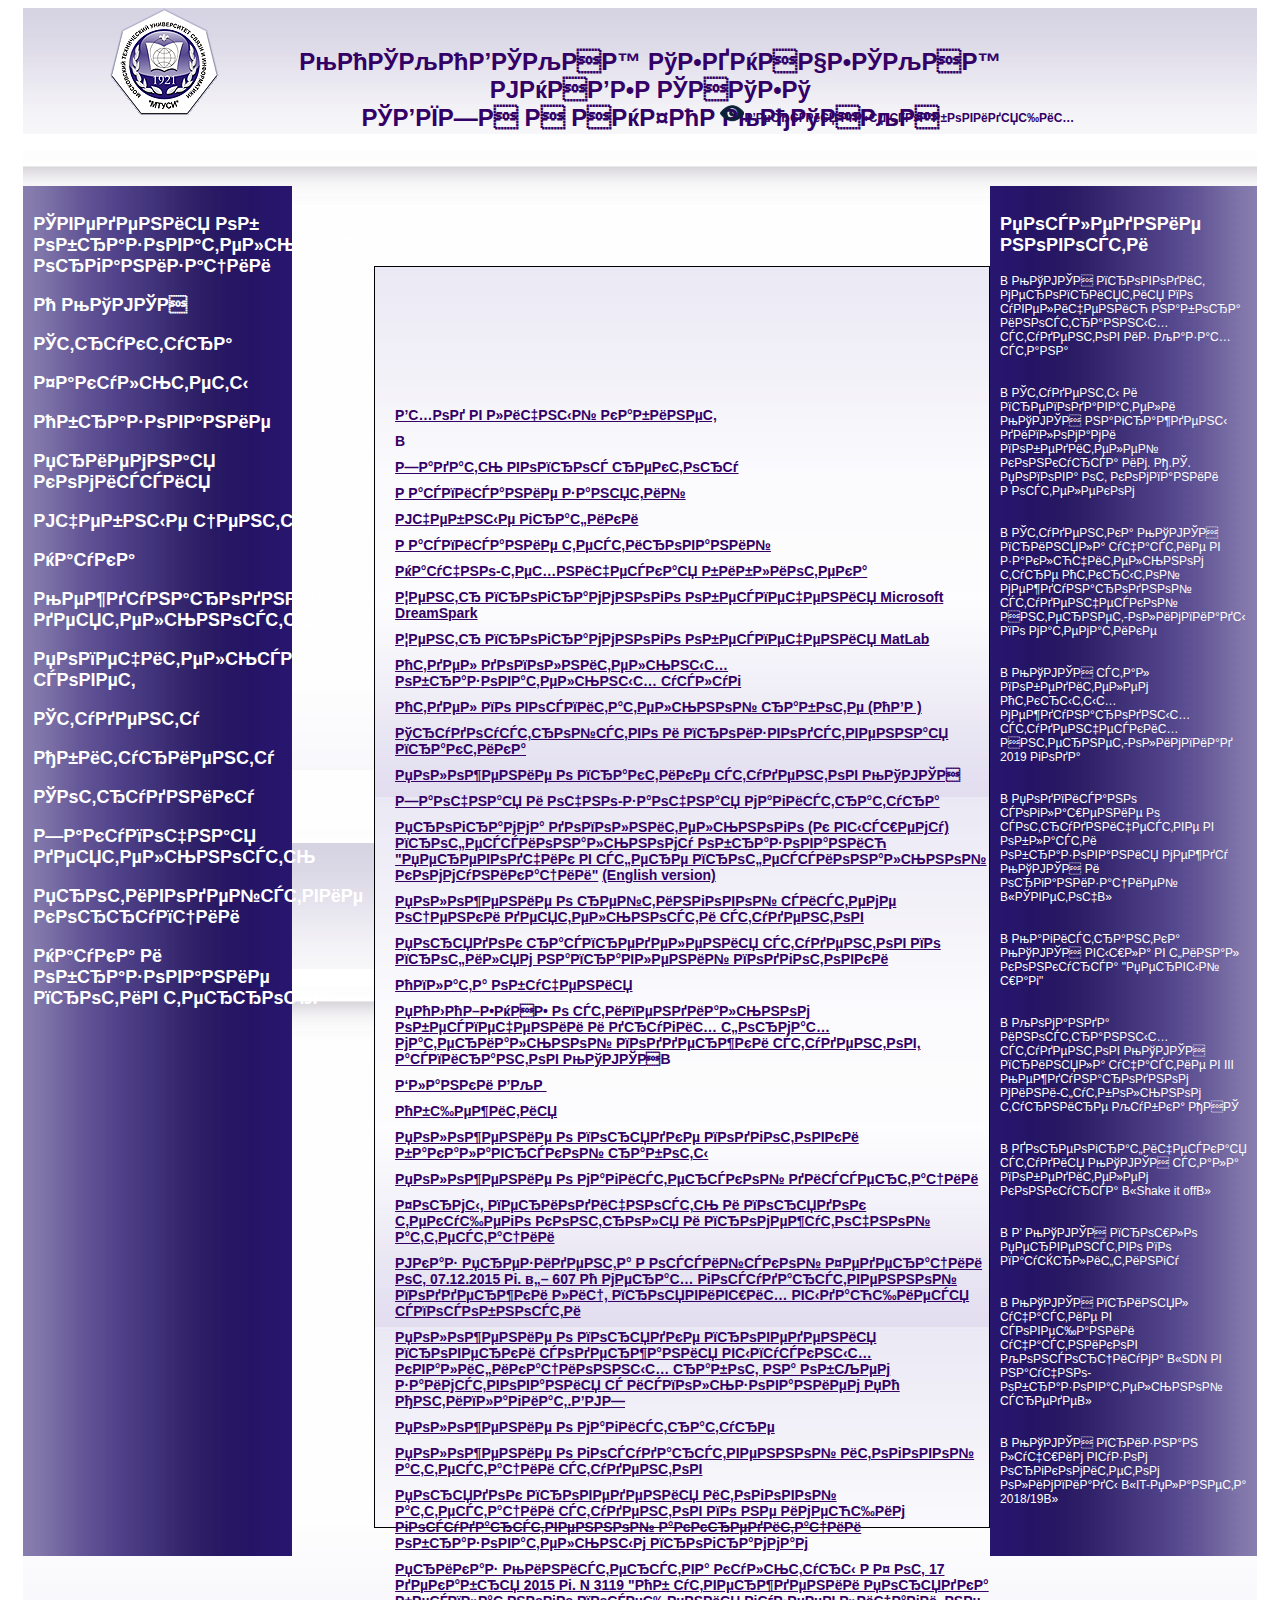
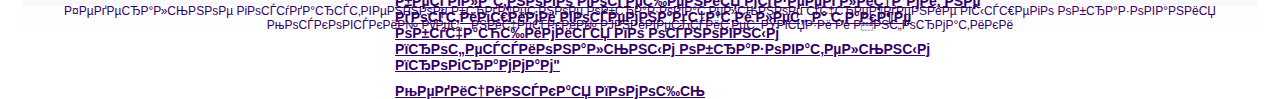
<file: community/student/index.html>
<!DOCTYPE html PUBLIC "-//W3C//DTD XHTML 1.0 Transitional//EN" "http://www.w3.org/TR/xhtml1/DTD/xhtml1-transitional.dtd">
<html xmlns="http://www.w3.org/1999/xhtml">
    <head>
        <meta http-equiv="Content-Type" content="text/html; charset=windows-1251" />
        <meta http-equiv="X-UA-Compatible" content="IE=EmulateIE8" />
        
        
        
        <meta http-equiv="cache-control" content="max-age=0" />
        <meta http-equiv="cache-control" content="no-cache" />
        <meta http-equiv="expires" content="0" />
        <meta http-equiv="expires" content="Tue, 01 Jan 1980 1:00:00 GMT" />
        <meta http-equiv="pragma" content="no-cache" />
        
        
        
        <link rel="stylesheet" href="../../style.css" type="text/css" />
        <title>Московский Технический Университет Связи и Информатики</title>
        
        <!-- Yandex.Metrika counter --> <script type="text/javascript"> (function (d, w, c) { (w[c] = w[c] || []).push(function() { try { w.yaCounter36386050 = new Ya.Metrika({ id:36386050, clickmap:true, trackLinks:true, accurateTrackBounce:true, webvisor:true, trackHash:true }); } catch(e) { } }); var n = d.getElementsByTagName("script")[0], s = d.createElement("script"), f = function () { n.parentNode.insertBefore(s, n); }; s.type = "text/javascript"; s.async = true; s.src = "https://mc.yandex.ru/metrika/watch.js"; if (w.opera == "[object Opera]") { d.addEventListener("DOMContentLoaded", f, false); } else { f(); } })(document, window, "yandex_metrika_callbacks"); </script> <noscript><div><img src="https://mc.yandex.ru/watch/36386050" style="position:absolute; left:-9999px;" alt="" /></div></noscript> <!-- /Yandex.Metrika counter -->
    </head>
    
    <body>
        
        
        <table width="100%" style="max-width:1200px; max-height:1300px; background-image: url('../../images/bg_main.png');" height="100%" align="center"  cellpadding="0" cellspacing="0">
            
            <tr style="height:100px;">
                <td colspan="3" style=" padding-bottom:40px;"><link id="page_font_style" rel="stylesheet" type="text/css" href="index.html" media="screen" />
                    
                    <style type="text/css">
                        .special_img{cursor:pointer;}
                        </style>
                    
                    
                    <script type="text/javascript" src="../../sjs/jquery.js"></script>
                    <script type="text/javascript" src="../../sjs/head.js"></script>
                    <script type="text/javascript" src="index.html"></script>
                    
                    
                    
                    <a href="http://www.mtuci.ru/"><img src="../../images/logo.png" alt="МТУСИ"  align="left" style="padding-left:7%; border:0px;"/></a>
                    <div style="width:70%; float:left;">
                        <h2 align="center" style="font-family:Verdana, Arial, Helvetica, sans-serif; height:26pt; color:#330066; font-weight:bold; padding-top:20px;">МОСКОВСКИЙ ТЕХНИЧЕСКИЙ УНИВЕРСИТЕТ <br />СВЯЗИ И ИНФОРМАТИКИ</h2>
                    </div>
                    
                    
                    
                    
                    
                    <div style="font-family: Arial, Helvetica, sans-serif; font-size:16px; font-weight:bold;  color:#330066; float:right; padding-right:20px; margin-bottom:20px;" itemprop="Copy">
                        <center>
                            
                            <span id="eye" style="font-size:12px; cursor: pointer;"><img src="../../special_img/eye.png"  class="special_img"  >Версия для слабовидящих</span>
                            <div id="special_panel" style="display:none;">
                                <button id="default">Обычная версия</button></br>
                                Размер:
                                <img src="../../special_img/small.png" id="fb_1" class="special_img">
                                    <img src="../../special_img/middle.png" id="fb_2" class="special_img">
                                        <img src="../../special_img/big.png" id="fb_3" class="special_img"></br>
                                            Цвет:
                                            <img src="../../special_img/sp_a.png" id="tt_1" class="special_img">
                                                <img src="../../special_img/sp_c_2.png" id="tt_2" class="special_img">
                                                    <img src="../../special_img/sp_c_3.png" id="tt_3" class="special_img"></br>
                                                        </br>
                            </div>
                            <img src="../../images/search.png"  style="visibility:hidden;"/>
                        </center>
                    </div></tr>
            
            
            <tr>
                <td class="left_menu_td" width="250px"  style="padding-left:10px; padding-top:10px;  background-image: url('../../images/bg_left_box.png'); background-repeat:repeat-y; font-family:Arial, Helvetica, sans-serif; color:#FFFFFF; font-weight:bold;">
                    <style type="text/css">
                        .style2 {color: #FF9900}
                        .style3 {color: #00FFFF}
                        </style>
                    
                    <p class="left_menu"><a href="http://www.mtuci.ru/sveden/">Сведения об образовательной организации</a></p>
                    <p class="left_menu"><a href="http://www.mtuci.ru/description/" >О МТУСИ</a></p>
                    
                    <p class="left_menu"><a href="http://www.mtuci.ru/structure/">Структура</a></p>
                    
                    <p class="left_menu"><a href="http://www.mtuci.ru/structure/faculty/">Факультеты</a></p>
                    
                    <p class="left_menu"><a href="http://www.mtuci.ru/education/">Образование</a></p>
                    
                    <p class="left_menu"><a href="http://abitur.mtuci.ru" target="_blank">Приемная комиссия </a></p>
                    <p class="left_menu"><a href="http://www.mtuci.ru/education/center/">Учебные центры </a></p>
                    
                    
                    
                    <p class="left_menu"><a href="http://www.mtuci.ru/science/" target="_blank">Наука</a></p>
                    
                    <p class="left_menu"><a href="http://www.mtuci.ru/community/"></a><a href="http://www.mtuci.ru/international/">Международная деятельность</a></p>
                    
                    
                    <p class="left_menu"><a href="http://www.mtuci.ru/community/"></a><a href="http://www.mtuci.ru/structure/rector/solicitude/">Попечительский совет</a></p>
                    
                    
                    <p class="left_menu"><a href="index.html">Студенту</a></p>
                    
                    <p class="left_menu"><a href="http://www.mtuci.ru/community/entrant/">Абитуриенту</a></p>
                    
                    <p class="left_menu"><a href="http://www.mtuci.ru/community/official/">Сотруднику</a></p>
                    
                    
                    <p class="left_menu"><a href="http://www.mtuci.ru/tender/">Закупочная деятельность</a></p>
                    <p class="left_menu"><a href="http://www.mtuci.ru/anticorr.html">Противодействие коррупции</a></p>
                    <p class="left_menu"><a href="http://www.mtuci.ru/antiterror/">Наука и образование против террора</a></p>
                    
                    
                    
                    <td width="594px" align="center" valign="top">
                        
                        
                        
                        <table style="border:0px; padding-top:80px;" cellpadding="0" cellspacing="0"  width="616">
                            <tr ><td><td style="background-image:url(../../images/rector/center_bg.png); border:1px solid black; height:1260px; " class="center_td">
                                <div align="left" style="padding-left:20px; vertical-align:top; height:1000px; padding-top:0px;">
                                    <p style="font-family:Arial, Helvetica, sans-serif; font-size:14px; font-weight:bold; color:#330066; padding:0px; margin:0px; padding-top:10px;"><a href="https://drive.google.com/uc?id=1t7UV7axIpyrSl7xOYAM50gli5q-v0pUu&export=download" target="_blank">Вход в личный кабинет</a></p>
                                    <h2 style="font-family:Arial, Helvetica, sans-serif; font-size:14px; font-weight:bold; color:#330066; padding:0px; margin:0px; padding-top:10px;"> </h2>
                                    
                                    <!-- >
                                     <h2 style="font-family:Arial, Helvetica, sans-serif; font-size:14px; font-weight:bold; color:#330066; padding:0px; margin:0px; padding-top:10px;"><a href="http://www.mtuci.ru/community/student/oka/" style="color:#990033;text-decoration: underline;" target="_blank">Путевки в оздоровительно-спортивный центр МТУСИ на Оке</a></h2>
                                     -->
                                    <h2 style="font-family:Arial, Helvetica, sans-serif; font-size:14px; font-weight:bold; color:#330066; padding:0px; margin:0px; padding-top:10px;"><a href="http://www.mtuci.ru/community/student/ask.html" >Задать вопрос ректору</a></h2>
                                    <h2 style="font-family:Arial, Helvetica, sans-serif; font-size:14px; font-weight:bold; color:#330066; padding:0px; margin:0px; padding-top:10px;"><a href="http://www.mtuci.ru/time-table/" >Расписание занятий</a></h2>
                                    <p style="font-family:Arial, Helvetica, sans-serif; font-size:14px; font-weight:bold; color:#330066; padding:0px; margin:0px; padding-top:10px;"><a href="http://www.mtuci.ru/time-table/schedule_actual.php">Учебные графики</a></p>
                                    <p style="font-family:Arial, Helvetica, sans-serif; font-size:14px; font-weight:bold; color:#330066; padding:0px; margin:0px; padding-top:10px;"><a href="http://www.mtuci.ru/time-table/testing.html" target="_blank">Расписание тестирований</a></p>
                                    <p style="font-family:Arial, Helvetica, sans-serif; font-size:14px; font-weight:bold; color:#330066; padding:0px; margin:0px; padding-top:10px;"><a href="http://www.mtuci.ru/structure/library/?fr=student" target="_blank">Научно-техническая библиотека </a></p>
                                    <p style="font-family:Arial, Helvetica, sans-serif; font-size:14px; font-weight:bold; color:#330066; padding:0px; margin:0px; padding-top:10px;"><a href="http://aa.mtuci.ru" target="_blank">Центр программного обеспечения Microsoft DreamSpark</a> </p>
                                    <p style="font-family:Arial, Helvetica, sans-serif; font-size:14px; font-weight:bold; color:#330066; padding:0px; margin:0px; padding-top:10px;"><a href="http://www.mtuci.ru/banners/matlab.php" target="_blank">Центр программного обеспечения MatLab</a> </p>
                                    
                                    <h2 style="font-family:Arial, Helvetica, sans-serif; font-size:14px; font-weight:bold; color:#330066; padding:0px; margin:0px; padding-top:10px;"><a href="http://www.mtuci.ru/community/student/cdvp.html" target="_blank" style="color:#330066">Отдел дополнительных образовательных услуг </a></h2>
                                    
                                    <h2 style="font-family:Arial, Helvetica, sans-serif; font-size:14px; font-weight:bold; color:#330066; padding:0px; margin:0px; padding-top:10px;"><a href="http://student.mtuci.ru" target="_blank">Отдел по воспитательной работе (ОВР)</a></h2>
                                    
                                    
                                    <p style="font-family:Arial, Helvetica, sans-serif; font-size:14px; font-weight:bold; color:#330066; padding:0px; margin:0px; padding-top:10px;"><a href="http://www.mtuci.ru/structure/marketing/" target="_blank">Трудоустройство и производственная практика</a> </p>
                                    <p style="font-family:Arial, Helvetica, sans-serif; font-size:14px; font-weight:bold; color:#330066; padding:0px; margin:0px; padding-top:10px;"><a href="http://www.mtuci.ru/community/student/Polozhenie_o_praktike_2016.pdf" target="_blank">Положение о практике студентов МТУСИ</a> </p>
                                    <p style="font-family:Arial, Helvetica, sans-serif; font-size:14px; font-weight:bold; color:#330066; padding:0px; margin:0px; padding-top:10px;"><a href="http://ipk.mtuci2.ru/ru/fpkp/vvo.php" target="_blank">Заочная и очно-заочная магистратура </a></p>
                                    
                                    
                                    
                                    <p style="font-family:Arial, Helvetica, sans-serif; font-size:14px; font-weight:bold; color:#330066; padding:0px; margin:0px; padding-top:10px;"><a href="http://www.mtuci.ru/education/additional_education/translater/" target="_blank">Программа дополнительного (к высшему) профессиональному образованию "Переводчик в сфере профессиональной коммуникации"</a> <a href="http://www.mtuci.ru/education/additional_education/translater/english_version.html">(English version)</a> </p>
                                    <p style="font-family:Arial, Helvetica, sans-serif; font-size:14px; font-weight:bold; color:#330066; padding:0px; margin:0px; padding-top:10px;"><a href="http://www.mtuci.ru/community/student/r.pdf" target="_blank">    Положение о рейтинговой системе оценки деятельности студентов</a></p>
                                    
                                    <p style="font-family:Arial, Helvetica, sans-serif; font-size:14px; font-weight:bold; color:#330066; padding:0px; margin:0px; padding-top:10px;"><a href="http://www.mtuci.ru/community/student/rate.pdf" target="_blank">Порядок распределения студентов по профилям направлений подготовки</a></p>
                                    
                                    
                                    <p style="font-family:Arial, Helvetica, sans-serif; font-size:14px; font-weight:bold; color:#330066; padding:0px; margin:0px; padding-top:10px;"><a href="https://abitur.mtuci.ru/#!platn" target="_blank">Оплата обучения</a></p>
                                    <!-- <p style="font-family:Arial, Helvetica, sans-serif; font-size:14px; font-weight:bold; color:#330066; padding:0px; margin:0px; padding-top:10px;"><a href="docs/prom_att.pdf" target="_blank">Положение о промежуточной аттестации студентов</a></p> -->
                                    <!--  <p style="font-family:Arial, Helvetica, sans-serif; font-size:14px; font-weight:bold; color:#330066; padding:0px; margin:0px; padding-top:10px;">    <a href="gia.pdf?r=1" target="_blank">Положение о государственной итоговой аттестации студентов</a></p> -->
                                    <p style="font-family:Arial, Helvetica, sans-serif; font-size:14px; font-weight:bold; color:#330066; padding:0px; margin:0px; padding-top:10px;">    <a href="http://www.mtuci.ru/sveden/grants/Pol_st_3.5.18.pdf" target="_blank">ПОЛОЖЕНИЕ о стипендиальном обеспечении и других формах материальной поддержки студентов, аспирантов МТУСИ</a> </p>
                                    
                                    <p style="font-family:Arial, Helvetica, sans-serif; font-size:14px; font-weight:bold; color:#330066; padding:0px; margin:0px; padding-top:10px;">    <a href="http://www.mtuci.ru/community/student/gqw.zip" target="_blank">Бланки ВКР</a></p>
                                    <p style="font-family:Arial, Helvetica, sans-serif; font-size:14px; font-weight:bold; color:#330066; padding:0px; margin:0px; padding-top:10px;">    <a href="http://abitur.mtuci.ru/#!obsch" target="_blank">Общежития</a></p>
                                    
                                    <p style="font-family:Arial, Helvetica, sans-serif; font-size:14px; font-weight:bold; color:#330066; padding:0px; margin:0px; padding-top:10px;">    <a href="http://www.mtuci.ru/community/student/pvkrb_16_4.pdf" target="_blank">Положение о порядке подготовки бакалаврской работы</a></p>
                                    <p style="font-family:Arial, Helvetica, sans-serif; font-size:14px; font-weight:bold; color:#330066; padding:0px; margin:0px; padding-top:10px;">    <a href="http://www.mtuci.ru/sveden/document/d/p_mag.pdf" target="_blank">Положение о магистерской диссертации</a></p>
                                    <p style="font-family:Arial, Helvetica, sans-serif; font-size:14px; font-weight:bold; color:#330066; padding:0px; margin:0px; padding-top:10px;">    <a href="http://www.mtuci.ru/sveden/document/Formy_sroki_kontrolya_21.12.17.pdf" target="_blank">Формы, периодичность и порядок текущего контроля и промежуточной аттестации</a></p>
                                    
                                    <!-- <p style="font-family:Arial, Helvetica, sans-serif; font-size:14px; font-weight:bold; color:#330066; padding:0px; margin:0px; padding-top:10px;">    <a href="turs.pdf" target="_blank">Текущая учебная работа студента (ТУРС)</a></p> -->
                                    
                                    
                                    
                                    <p style="font-family:Arial, Helvetica, sans-serif; font-size:14px; font-weight:bold; color:#330066; padding:0px; margin:0px; padding-top:10px;">    <a href="http://kremlin.ru/acts/bank/40269" target="_blank">Указ Президента Российской Федерации от 07.12.2015 г. № 607
                                        О мерах государственной поддержки лиц, проявивших выдающиеся способности</a></p>
                                    
                                    
                                    <p style="font-family:Arial, Helvetica, sans-serif; font-size:14px; font-weight:bold; color:#330066; padding:0px; margin:0px; padding-top:10px;">    <a href="http://www.mtuci.ru/community/student/antiplagiat.pdf" target="_blank">Положение о порядке проведения проверки содержания выпускных квалификационных работ на объем заимствования с использованием ПО Антиплагиат.ВУЗ</a></p>
                                    
                                    
                                    
                                    <p style="font-family:Arial, Helvetica, sans-serif; font-size:14px; font-weight:bold; color:#330066; padding:0px; margin:0px; padding-top:10px;">    <a href="http://www.mtuci.ru/community/student/pol_mag.pdf" target="_blank">Положение о магистратуре</a></p>
                                    
                                    <p style="font-family:Arial, Helvetica, sans-serif; font-size:14px; font-weight:bold; color:#330066; padding:0px; margin:0px; padding-top:10px;">    <a href="http://www.mtuci.ru/community/student/gia.pdf" target="_blank">Положение о государственной итоговой аттестации студентов</a></p>
                                    
                                    <p style="font-family:Arial, Helvetica, sans-serif; font-size:14px; font-weight:bold; color:#330066; padding:0px; margin:0px; padding-top:10px;">    <a href="http://www.mtuci.ru/community/student/iane.pdf" target="_blank">Порядок проведения итоговой аттестации студентов по не имеющим государственной аккредитации образовательным программам</a></p>
                                    
                                    <p style="font-family:Arial, Helvetica, sans-serif; font-size:14px; font-weight:bold; color:#330066; padding:0px; margin:0px; padding-top:10px;">    <a href="http://www.mtuci.ru/community/student/pr_3119.rtf" target="_blank">Приказ Министерства культуры РФ от 17 декабря 2015 г. N 3119 "Об утверждении Порядка бесплатного посещения музеев лицами, не достигшими восемнадцати лет, а также обучающимися по основным профессиональным образовательным программам"
                                    </a></p>
                                    
                                    <p style="font-family:Arial, Helvetica, sans-serif; font-size:14px; font-weight:bold; color:#330066; padding:0px; margin:0px; padding-top:10px;">    <a href="http://www.mtuci.ru/community/student/med.php" >Медицинская помощь
                                    </a></p>
                                    
                                </div>
                            <td ></tr><tr ><td colspan="3"></tr></table>
                        
                        
                        
                        <td width="250px"  style="padding:10px;  background-image: url('../../images/bg_right_box.png'); background-repeat:repeat-y; color:#FFFFFF;" >
                            
                            <p style="font-family:Arial, Helvetica, sans-serif; font-size:18px; font-weight:bold;"><a href="http://www.mtuci.ru/news/" target="_blank">Последние новости</a></p>
                            
                            
                            <p style="font-family:Arial, Helvetica, sans-serif; font-size:12px;">
                            
                            
                            <a href="http://www.mtuci.ru/news/cnews.php?nPage=1926" target="_blank"> МТУСИ проводит мероприятия по увеличению набора иностранных студентов из Казахстана<br></a><br /><br /><a href="http://www.mtuci.ru/news/cnews.php?nPage=1925" target="_blank"> Студенты и преподаватели МТУСИ награждены дипломами победителей конкурса им. А.С. Попова от компании Ростелеком<br></a><br /><br /><a href="http://www.mtuci.ru/news/cnews.php?nPage=1924" target="_blank"> Студентка МТУСИ приняла участие в заключительном туре Открытой международной студенческой Интернет-олимпиады по математике<br></a><br /><br /><a href="http://www.mtuci.ru/news/cnews.php?nPage=1923" target="_blank"> МТУСИ стал победителем Открытых международных студенческих Интернет-олимпиад 2019 года<br></a><br /><br /><a href="http://www.mtuci.ru/news/cnews.php?nPage=1922" target="_blank"> Подписано соглашение о сотрудничестве в области образования между МТУСИ и организацией «Светоч»<br></a><br /><br /><a href="http://www.mtuci.ru/news/cnews.php?nPage=1921" target="_blank"> Магистрантка МТУСИ вышла в финал конкурса "Первый шаг"<br></a><br /><br /><a href="http://www.mtuci.ru/news/cnews.php?nPage=1920" target="_blank"> Команда иностранных студентов МТУСИ приняла участие в III Международном мини-футбольном турнире Кубка АИС<br></a><br /><br /><a href="http://www.mtuci.ru/news/cnews.php?nPage=1919" target="_blank"> Хореографическая студия МТУСИ стала победителем конкурса «Shake it off»<br></a><br /><br /><a href="http://www.mtuci.ru/news/cnews.php?nPage=1918" target="_blank"> В МТУСИ прошло Первенство по пауэрлифтингу<br></a><br /><br /><a href="http://www.mtuci.ru/news/cnews.php?nPage=1917" target="_blank"> МТУСИ принял участие в совещании участников Консорциума «SDN в научно-образовательной среде»<br></a><br /><br /><a href="http://www.mtuci.ru/news/cnews.php?nPage=1916" target="_blank"> МТУСИ признан лучшим вузом оргкомитетом олимпиады «IT-Планета 2018/19»<br></a><br /><br />
                            
                            
                        </p></tr>
            <tr height="30px"><td><td><td></td>
                <tr style="http://www.mtuci.ru/background-image:url(http://www.mtuci.ru/community/student/images/bg_footer.png); background-repeat: repeat-x; border:0px; ">
                    <td colspan="3" style="border:0px;"><br/><center> <span class="style4"> Федеральное государственное бюджетное образовательное учреждение высшего образования Московский Технический Университет Связи и Информатики </span>
                    </center></td>
                </tr>
        </table>
    </body>
</html>
</file>
<file: style.css>
a:link{ color:#FFFFFF; text-decoration:none;}
a:visited{ color:#FFFFFF; text-decoration:none;}
a:hover{ text-decoration:underline;}


.left_menu{font-size:18px; padding-left:0px;}

.left_menu_td ul{font-size:12px; list-style:none; margin-left:10px; margin-top:-20px;}
.left_menu_td { vertical-align:top;}
.style4 {
	font-family: Arial, Helvetica, sans-serif;
	font-size: 12px;
	color: #330066;
}

ul.struc_ul{font-family:Arial, Helvetica, sans-serif; font-size:12px;font-weight:bold;  color:#330066; list-style:none; padding-top:0px; margin-top:0px;}
ul.struc_ul li{padding-top:0px; color:#330066;}
ul.struc_ul_2 li{ list-style:none; padding-bottom:5px;color:#330066; margin-left:-20px;}
ul.struc_ul_2 a{ color:#330066; text-decoration:underline;}

.style5 {color: #330066}
td.center_td p{color: #330066; margin-left:10px; margin-right:5px;}
td.center_td ul li{color: #330066;}
td.center_td a{color: #330066; text-decoration:underline;}
</file>
